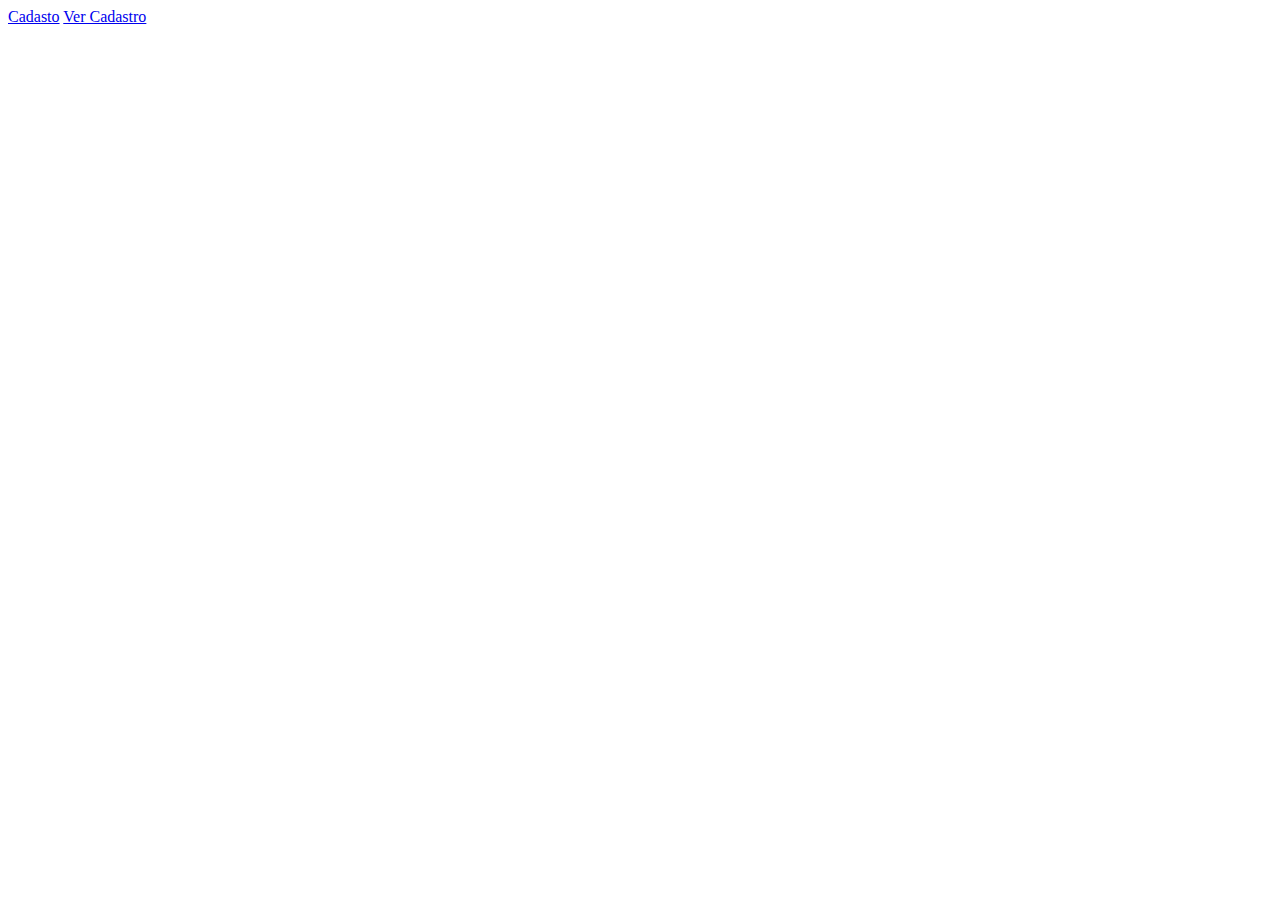
<file: Projeto_classe_poo/index.html>
<!DOCTYPE html>
<html lang="en">
<head>
    <meta charset="UTF-8">
    <meta name="viewport" content="width=device-width, initial-scale=1.0">
    <title>Document</title>
</head>
<body>
    <a href="cadastro.html">Cadasto</a>
    <a href="banco.json">Ver Cadastro</a>
    
</body>
</html>
</file>
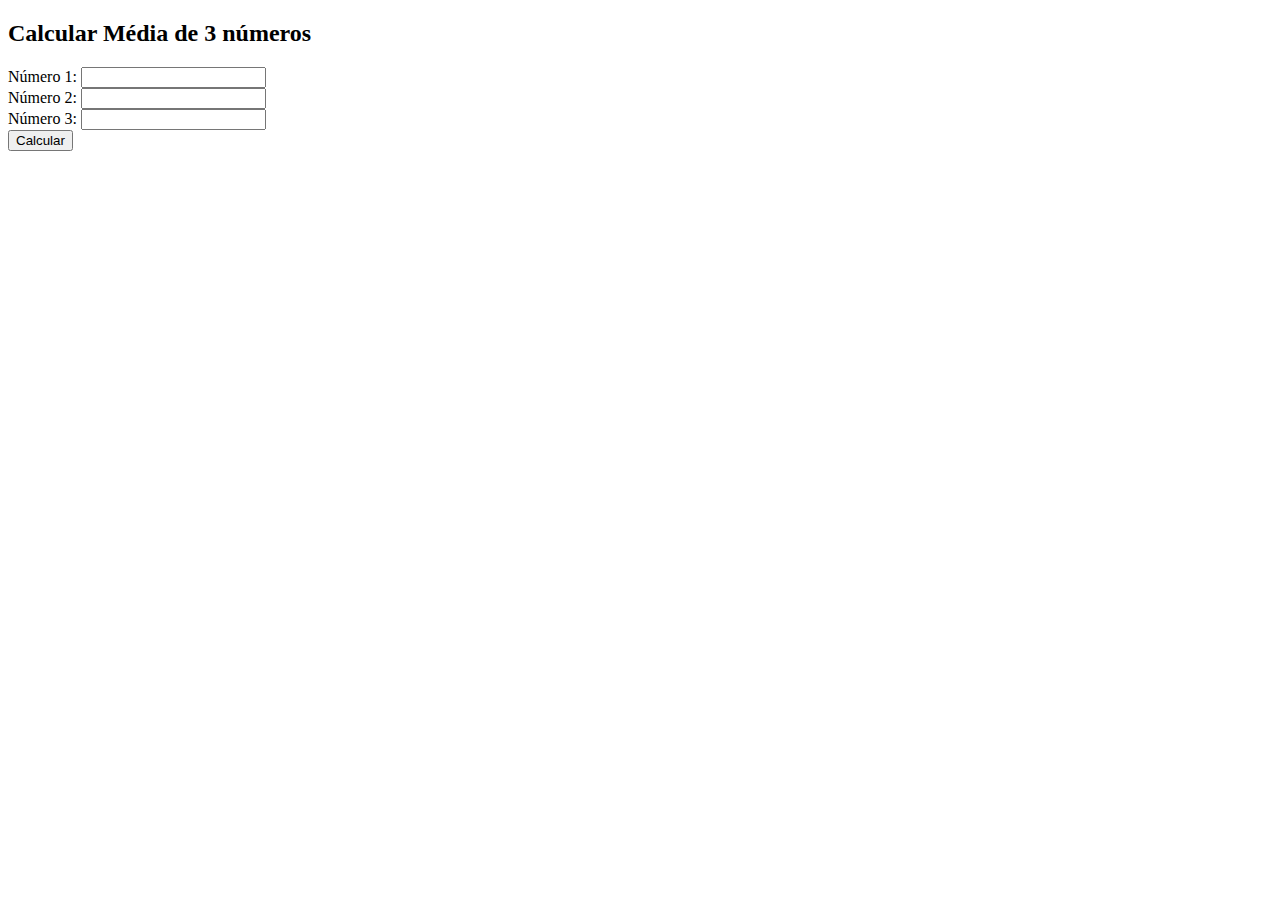
<file: calc_funcao.html>
<!DOCTYPE html>
<html lang="en">
<head>
    <meta charset="UTF-8">
    <meta name="viewport" content="width=device-width, initial-scale=1.0">
    <title>Document</title>
</head>
<body>
    <h2>Calcular Média de 3 números</h2>
    <form action="resultado_calc_funcao.php" method="post">
        <label for="n1">Número 1:</label>
        <input type="number" name="n1" id="n1" required><br>

        <label for="n2">Número 2:</label>
        <input type="number" name="n2" id="n2" required><br>

        <label for="n3">Número 3:</label>
        <input type="number" name="n3" id="n3" required><br>

        <input type="submit" value="Calcular">
    </form>
</body>
</html>
</file>
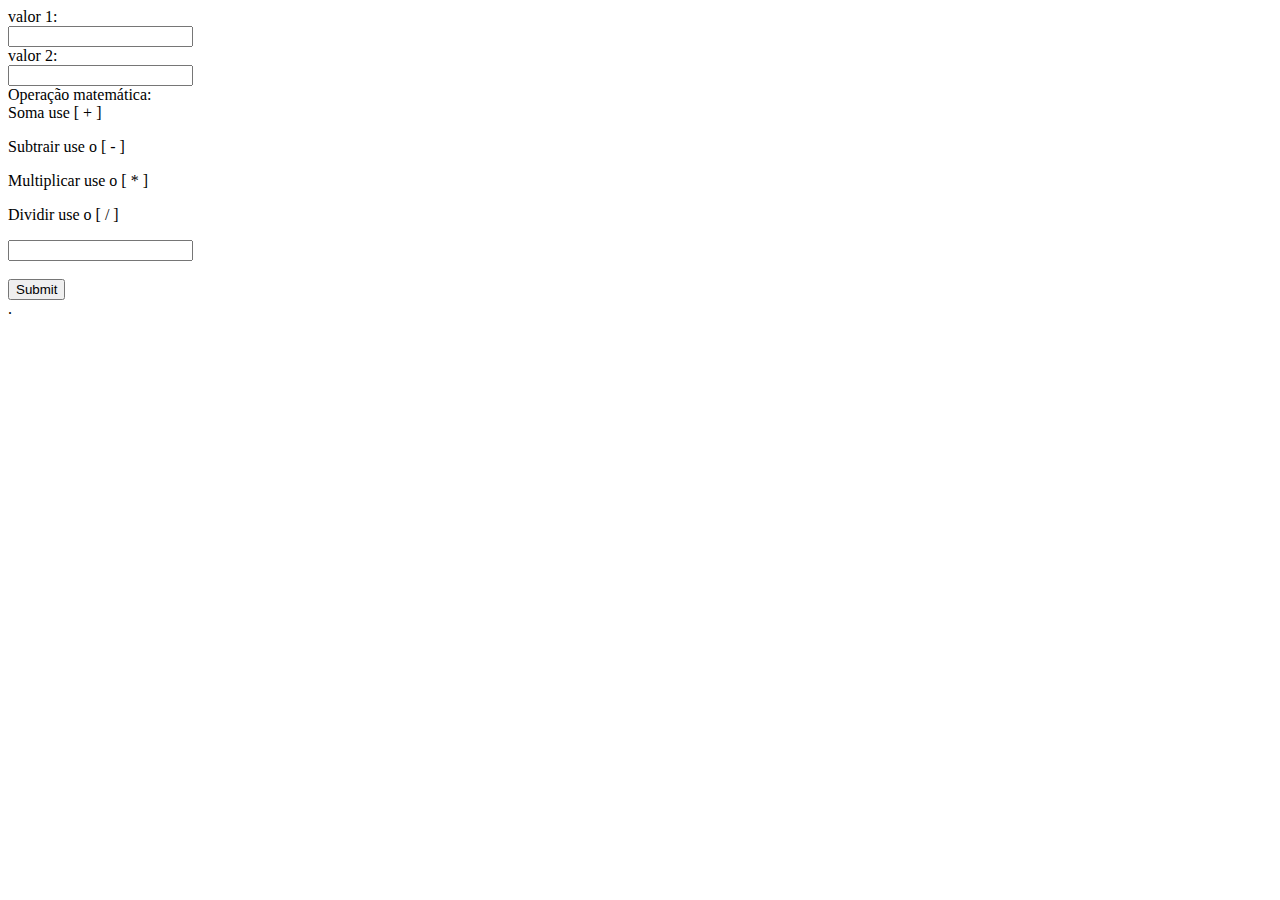
<file: enviar_post.html>
<!DOCTYPE html>
<html lang="pt-BR">
<head>
    <meta charset="UTF-8">
    <meta name="viewport" content="width=device-width, initial-scale=1.0">
    <title>CALCULADORA📠</title>
</head>
<body>
    <form method="post" action="post.php">
        valor 1:<br>
        <input type="text" name="valor1"><br>
        valor 2:<br>
        <input type="text" name="valor2"><br>
        Operação matemática:<br>
        Soma use [ + ] </p>
        Subtrair use o [ - ] </p>
        Multiplicar use o [ * ] </p>
        Dividir use o [ / ] </p>
        <input type="text" name="sinal"><br><br>
        <input type="submit">
     
    </form>
   
</body>
</html>.
</file>
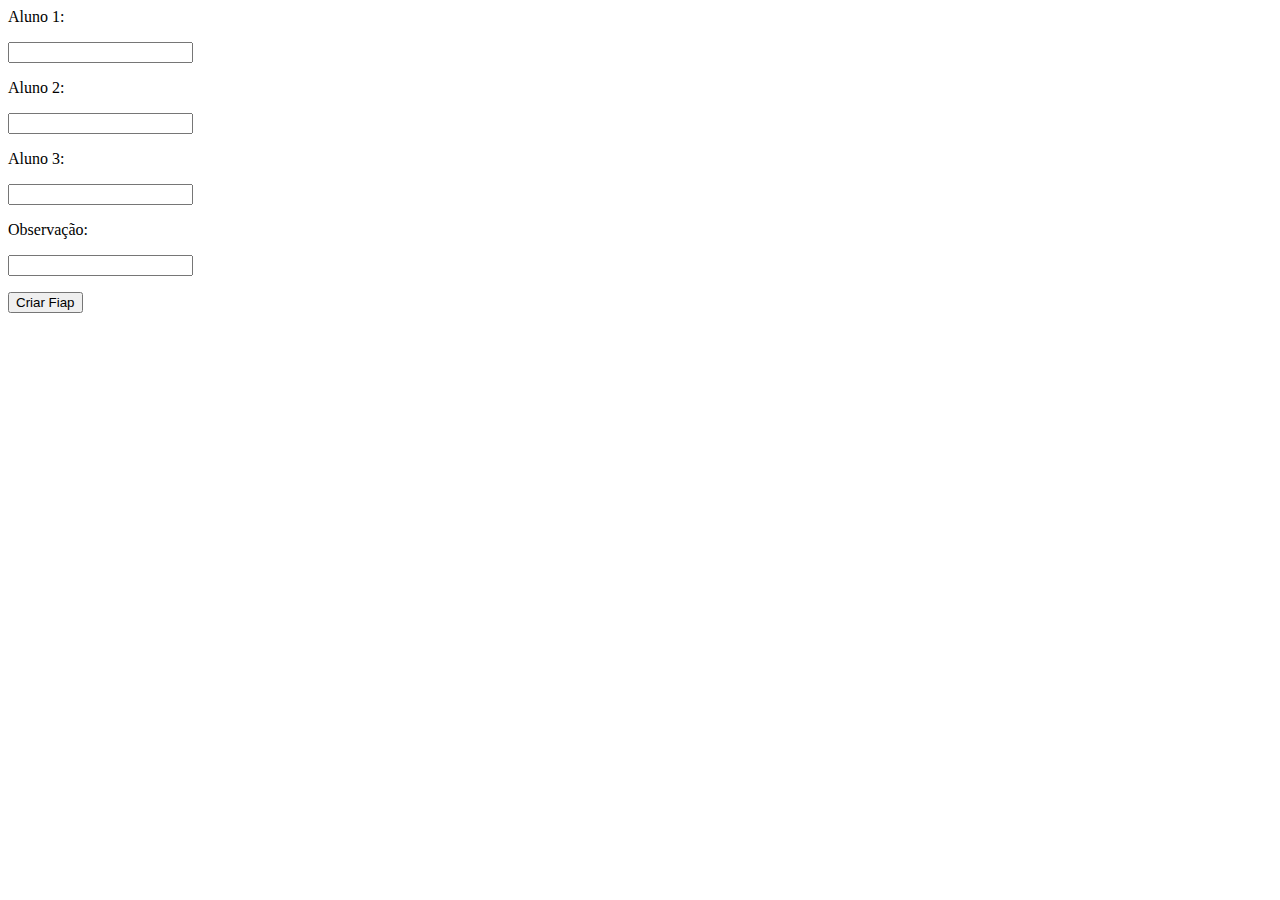
<file: form_fiap.html>
<!DOCTYPE html>
<html lang="en">
<head>
    <meta charset="UTF-8">
    <meta name="viewport" content="width=device-width, initial-scale=1.0">
    <title>FIAP</title>
</head>
<body>
    <form action="gerar_fiap.php" method="post">
        <label> Aluno 1:</label>
        <p><input type="text" name="aluno1" required></p>
         <label> Aluno 2:</label>
          <p><input type="text" name="aluno2" required></p>
         <label> Aluno 3:</label>
          <p><input type="text" name="aluno3" required></p>
          <label> Observação: </label>
          <p> <input type="text" name="observacao" required></p>
          <input type="submit" value="Criar Fiap">
    </form>

</body>
</html>
</file>
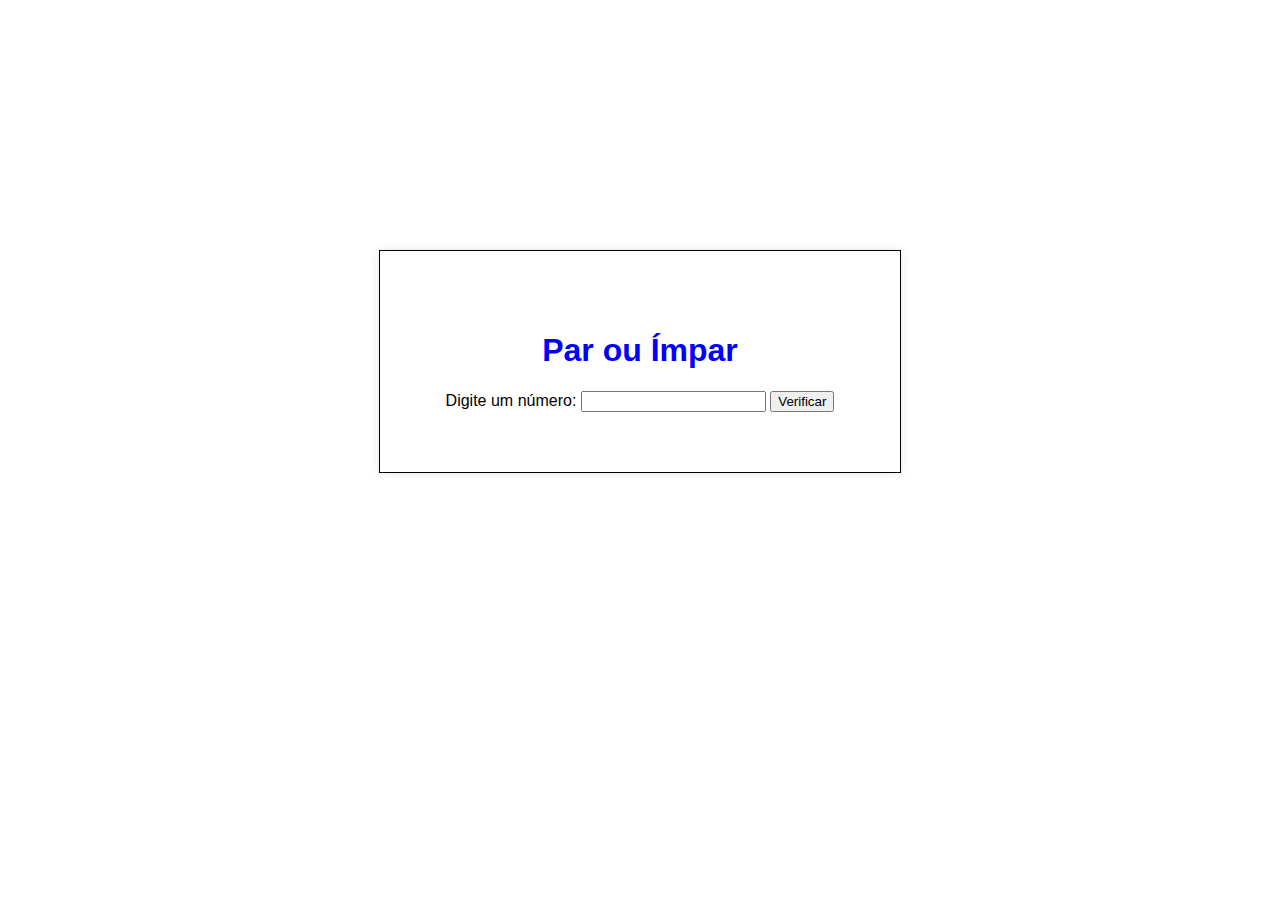
<file: par_ou_impar.html>
<!DOCTYPE html>
<html lang="pt-BR">
<head>
    <meta charset="UTF-8">
    <meta name="viewport" content="width=device-width, initial-scale=1.0">
    <title>Par ou Ímpar</title>
</head>
<body>
   <div style="text-align: center; margin-top: 250px; font-family: Arial, sans-serif; border: 1px solid rgb(2, 2, 12); padding: 60px; width: 400px; text-align: center; align-items: center; justify-content: center; margin-left: auto; margin-right: auto; box-shadow: 0 0 10px rgba(0, 0, 0, 0.1);">
       <h1 style="color: blue;">Par ou Ímpar</h1>
    <form action="funcao_par_impar.php" method="post">
        <label for="numero">Digite um número:</label>
        <input type="number" name="numero" id="numero" required>
        <input type="submit" value="Verificar">
    </form>
</div>
</body>
</html>
</file>
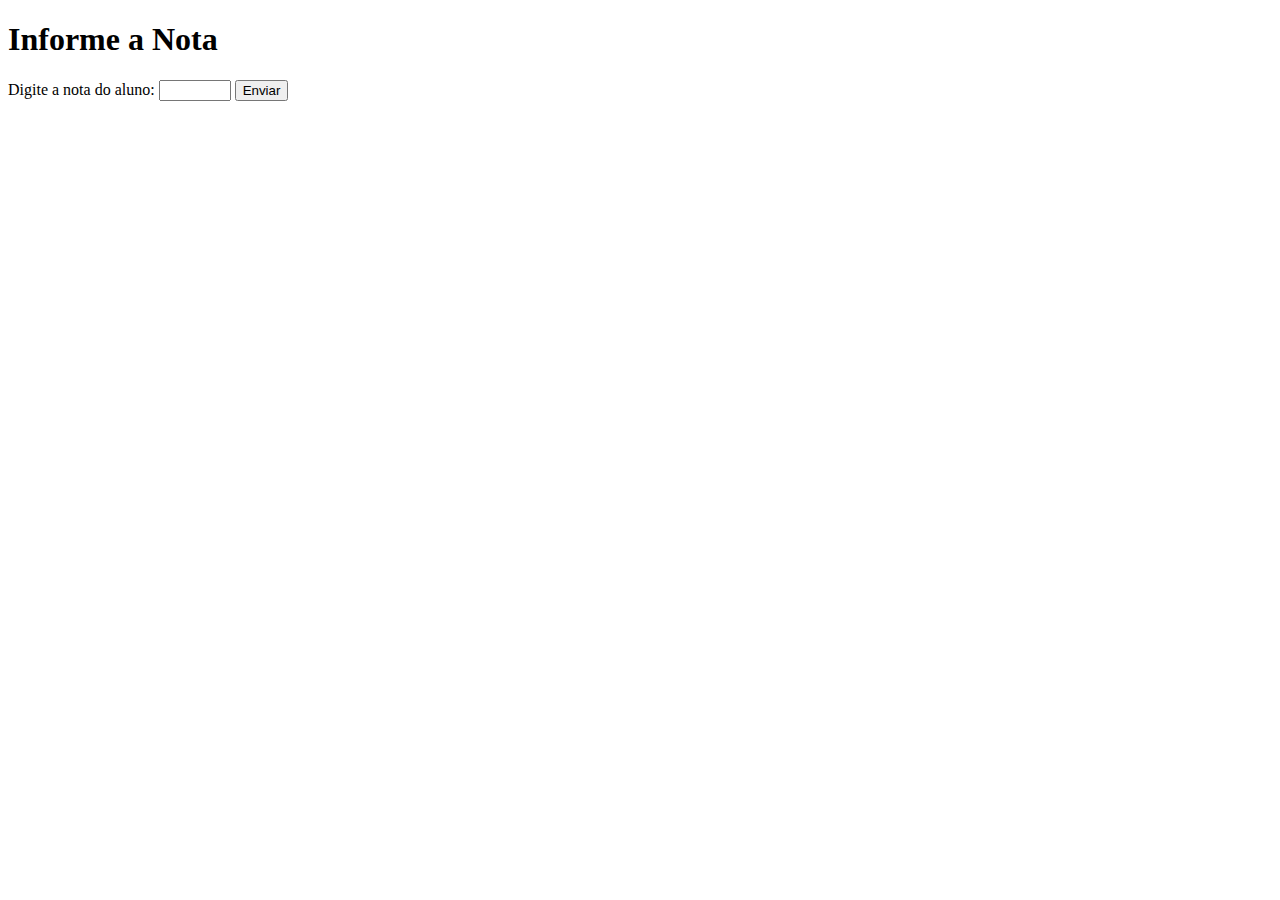
<file: validacao.html>
<!DOCTYPE html>
<html lang="pt-BR">
<head>
    <meta charset="UTF-8">
    <title>Verificação de Nota</title>
</head>
<body>
    <h1>Informe a Nota</h1>
    <form action="validacao.php" method="post">
        <label for="nota">Digite a nota do aluno:</label>
        <input type="number" name="nota" id="nota" step="0.1" min="0" max="10" required>
        <button type="submit">Enviar</button>
    </form>
</body>
</html>
</file>
